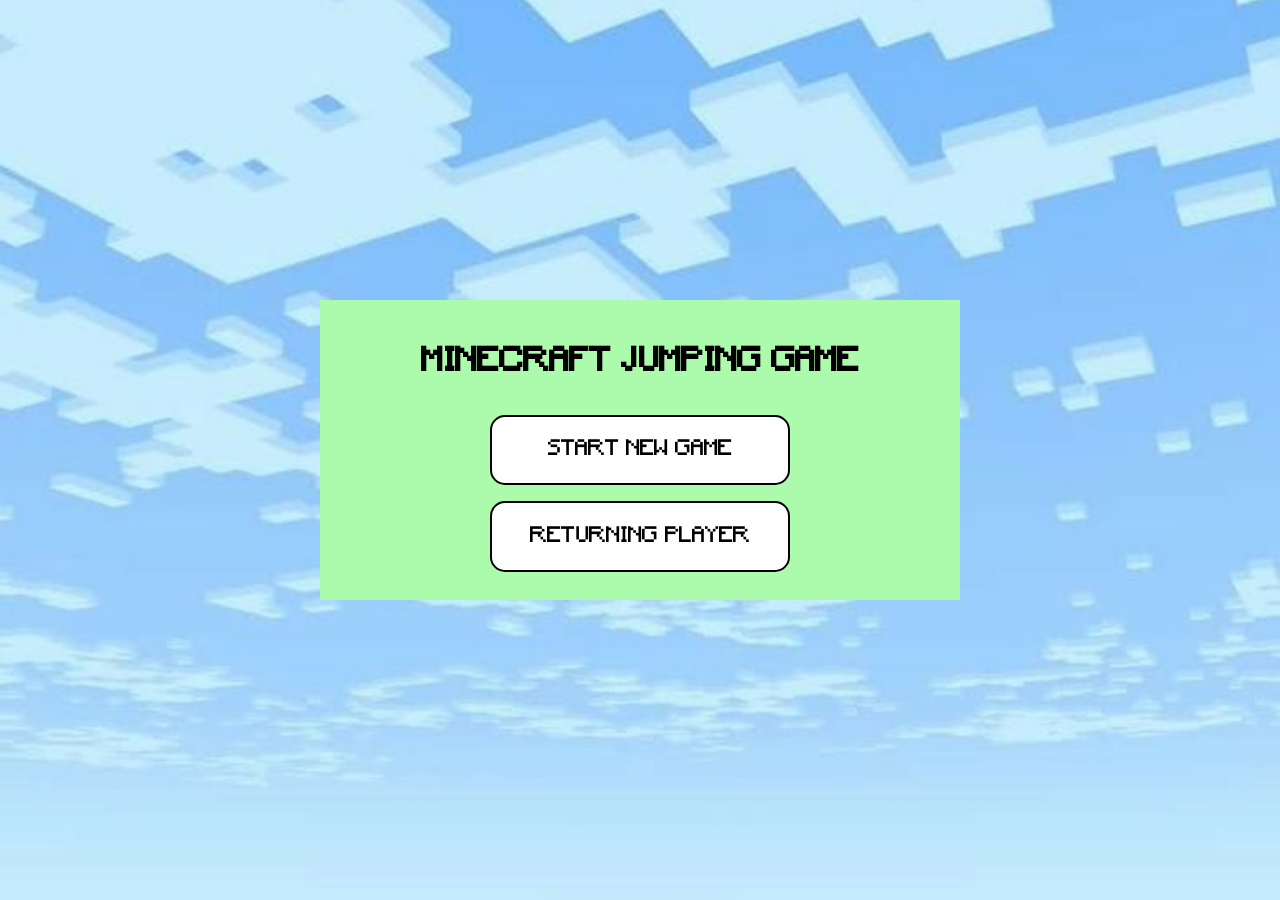
<file: public/index.html>
<!DOCTYPE html>
<html lang="en">
<head>
    <meta charset="UTF-8">
    <meta name="viewport" content="width=device-width, initial-scale=1.0">
    <title>Starting Page</title>
    <link rel="stylesheet" href="./style.css">
</head>
<body>
    <div class="welcome-image">
       
    
        <div class="welcome-page">
            <h1 class="game-title">MINECRAFT JUMPING GAME</h1>
            <a href="./name.html" class="select-game">START NEW GAME</a>
            <a href="./return.html" class="select-game">RETURNING PLAYER</a>
        </div>
    </div>
</body>
</html>
</file>
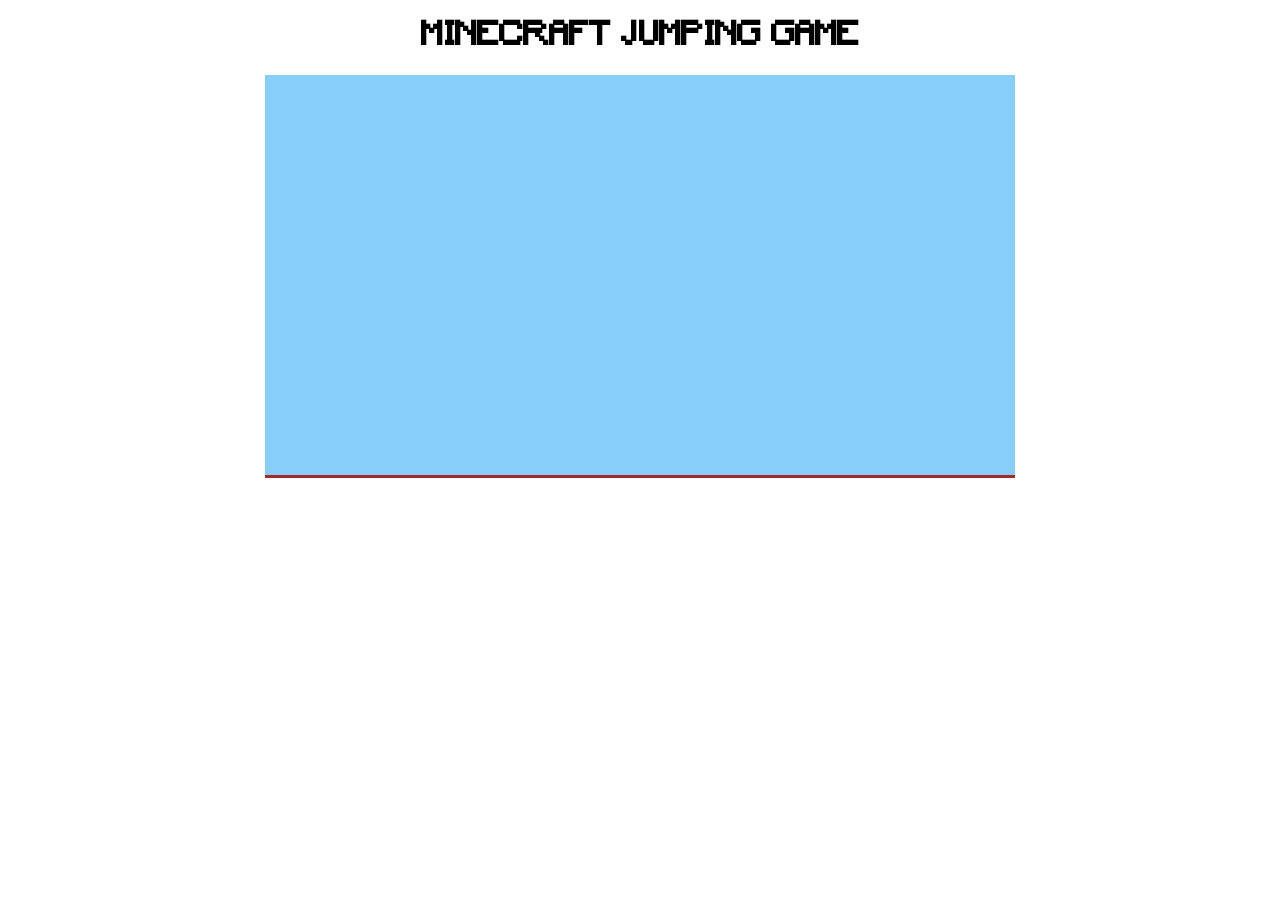
<file: public/game.html>
<!DOCTYPE html>
<html lang="en">
<head>
    <meta charset="UTF-8">
    <meta name="viewport" content="width=device-width, initial-scale=1.0">
    <title>Minecraft Game</title>
    <link rel="stylesheet" href="./style.css">
    
</head>
<body>
    <h1>MINECRAFT JUMPING GAME</h1>
    <canvas id="board" class="game-view"></canvas>
    <script src="./script.js"></script>
    <script>
    const newScore = localStorage.getItem('finalScore');
    </script>
</body>
</html>
</file>
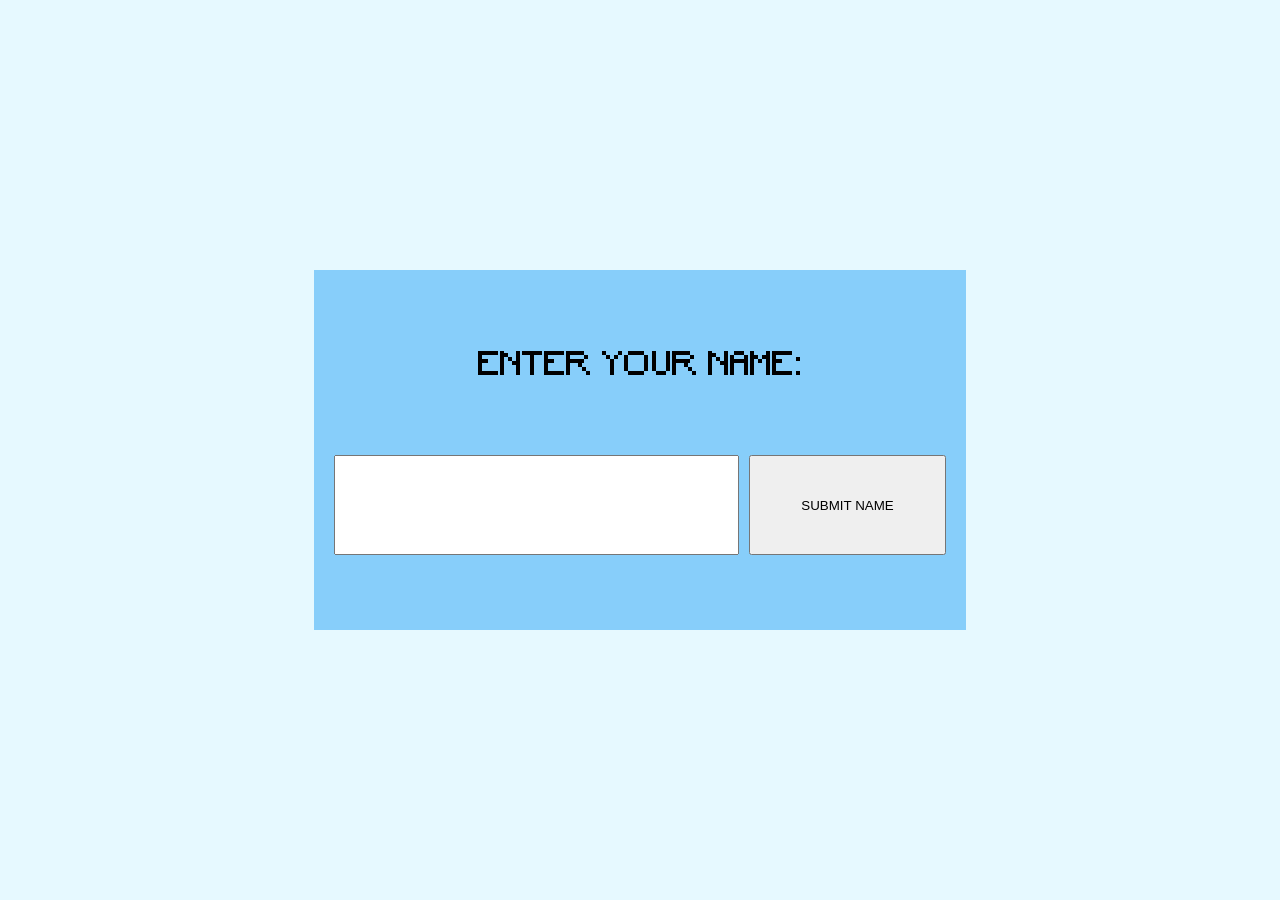
<file: public/name.html>
<!DOCTYPE html>
<html lang="en">
<head>
    <meta charset="UTF-8">
    <meta name="viewport" content="width=device-width, initial-scale=1.0">
    <title>Enter your name</title>
    <link rel="stylesheet" href="./style.css">
   
</head>
<body>
    <div class="parent-container">
        <form id="userForm" class="submit-container" action="./character-select.html">
            <label for="nameInput" class="enter-name">ENTER YOUR NAME:</label>
            <div class="input-container">
                <input type="text" id="nameInput" class="name-input" placeholder="" required/>
                <button type="submit" class="save-button" id="saveButton">Submit Name</button>
            </div>
            <p id="error-message" class="error-message" style="color: red;"></p>
        </form>
    </div>
    <script>
        const userForm = document.getElementById('userForm');
        const saveButton = document.getElementById('saveButton');
        const errorMessage = document.getElementById('error-message');
        
        userForm.addEventListener('submit', function(e) {
            const rejected = /^[A-Za-z\s]+$/;
            const typedName = document.getElementById('nameInput').value;
            
        if (!rejected.test(typedName)) {
            e.preventDefault();
            errorMessage.textContent = "Name cannot include numbers or special characters";
            console.log("Name cannot include numbers or special characters");
            return; 
        } else {
            errorMessage.textContent = '';
        }
        
        localStorage.setItem('savedName', typedName); //how to get this to send to the API?
        });
    </script>
</body>
</html>
</file>
<file: public/style.css>
* {
    margin: 0;
    padding: 0;
    /* width: 100%;
    height: 100%; */
    overflow-x: hidden;
    box-sizing: border-box;
    text-transform: uppercase; /* forces all text to be uppercase*/
}

.welcome-image {
    background-image: url('./images/cloud-backdrop.jpg');
    background-size: cover; /* scales the image proportionally */
    background-repeat: no-repeat;
    background-attachment: fixed; /*locks the image relatively to the viewport */
    background-position: center;
    background-color: green;
    min-width: auto;
    min-height: 100dvh; 
    display: grid;
    grid-template-columns: 1fr 2fr 1fr;
    grid-template-rows: repeat(3, 1fr);
}

.welcome-page {
    display: grid;
    grid-column-start: 2;
    grid-row-start: 2;
    grid-template-rows: repeat(3, 1fr);
    grid-template-columns: 1fr;
    justify-content: center;
    text-align: center;
    justify-items: center; 
    padding: 20px 40px 20px 40px;
    background-color: rgb(172, 250, 172); 
    min-width: 600px;
    height: 300px;
}

.game-title {
    display: grid;
    align-self: center;
    margin: 10px;
}

.select-game {
    display: inline-block;
    align-content: center;
    background-color: white;
    border-radius: 15px;
    border: 2px solid rgb(0, 0, 0);
    padding: 5px;
    margin: 8px;
    width: 300px;
    text-decoration: none;
    color: black;
    font-size: 16pt;
}

.parent-container {
    display: grid;
    place-items: center;
    min-height: 100dvh;
    background-color: rgb(230, 249, 255);
}

.submit-container {
    background-color: lightskyblue;
    height: 40dvh;
    min-width: 50dvw;
    display: grid;
    padding: 15px;
    grid-template-rows: 1.5fr 1fr 0.5fr;
    grid-template-columns: repeat(4, 1fr);
}


.enter-name {
    display: grid;
    place-items: center;
    grid-column: 1 / -1;
    font-size: 24pt;
}

.input-container {
    display: grid;
    grid-column: 1 / -1; 
    grid-template-columns: 2fr 1fr;
}

.name-input {
    display: grid;
    margin: 5px;
    font-size: 24pt;
}

.save-button {
    display: grid;
    margin: 5px;
    align-items: center;
    /* min-width: 100px; */
}

.error-message {
    display: grid;
    grid-column: 1 / -1;
    align-items: center;
}

@font-face {
    font-family: 'Minecraft';
    src: url('fonts/Minecraft.ttf') format('truetype');
    font-weight: regular;
}

body {
    font-family: 'Minecraft', sans-serif ;
    text-align: center;
}

#board {
    background-color: lightskyblue;
    border-bottom: 3px solid brown;
    
}

h1 {
    padding: 20px;
}



/* CHOOSE YOUR PLAYER PAGE */
.page-container {
    display: grid;
    place-items: center;
    height: 100dvh;
    background-color: lightskyblue;
}

.available {
    color: green;
    display: block;
}

.taken {
    color: red;
    display: block;
}

.zoom-image {
            width:60px;
            height:auto;
            transition: transform 0.2s ease-in-out;
            cursor: pointer;
            display: grid;
            border-radius: 10px;
            padding: 5px;
        }

.characters-container {
            display: grid;
            background-color: lightgreen;
            border-radius: 15px;
            height: 50dvh;
            width: 40dvw;
            grid-template-columns: repeat(4, 1fr);
            grid-template-rows: 1fr 1fr;
            place-items: center;
            padding: 20px;
        }

#players-container {
    display: grid;
}

.player-name {
    display: grid;
}



@media screen and (width < 600px) {
    .characters-container  {
        display: grid;
        grid-template-columns: 1fr 1fr;
        grid-template-rows: repeat(4, 1fr);
    }
        
    .submit-container {
        display: grid;
        grid-template-rows: 1fr 2fr;
        height: 400px;
        min-width: 400px;
    }

    .input-container {
        display: grid;
        grid-template-columns: 1fr;
        grid-template-rows: 1fr 1fr 0.5fr;
        min-width: 300px;
    }

    
}
</file>
